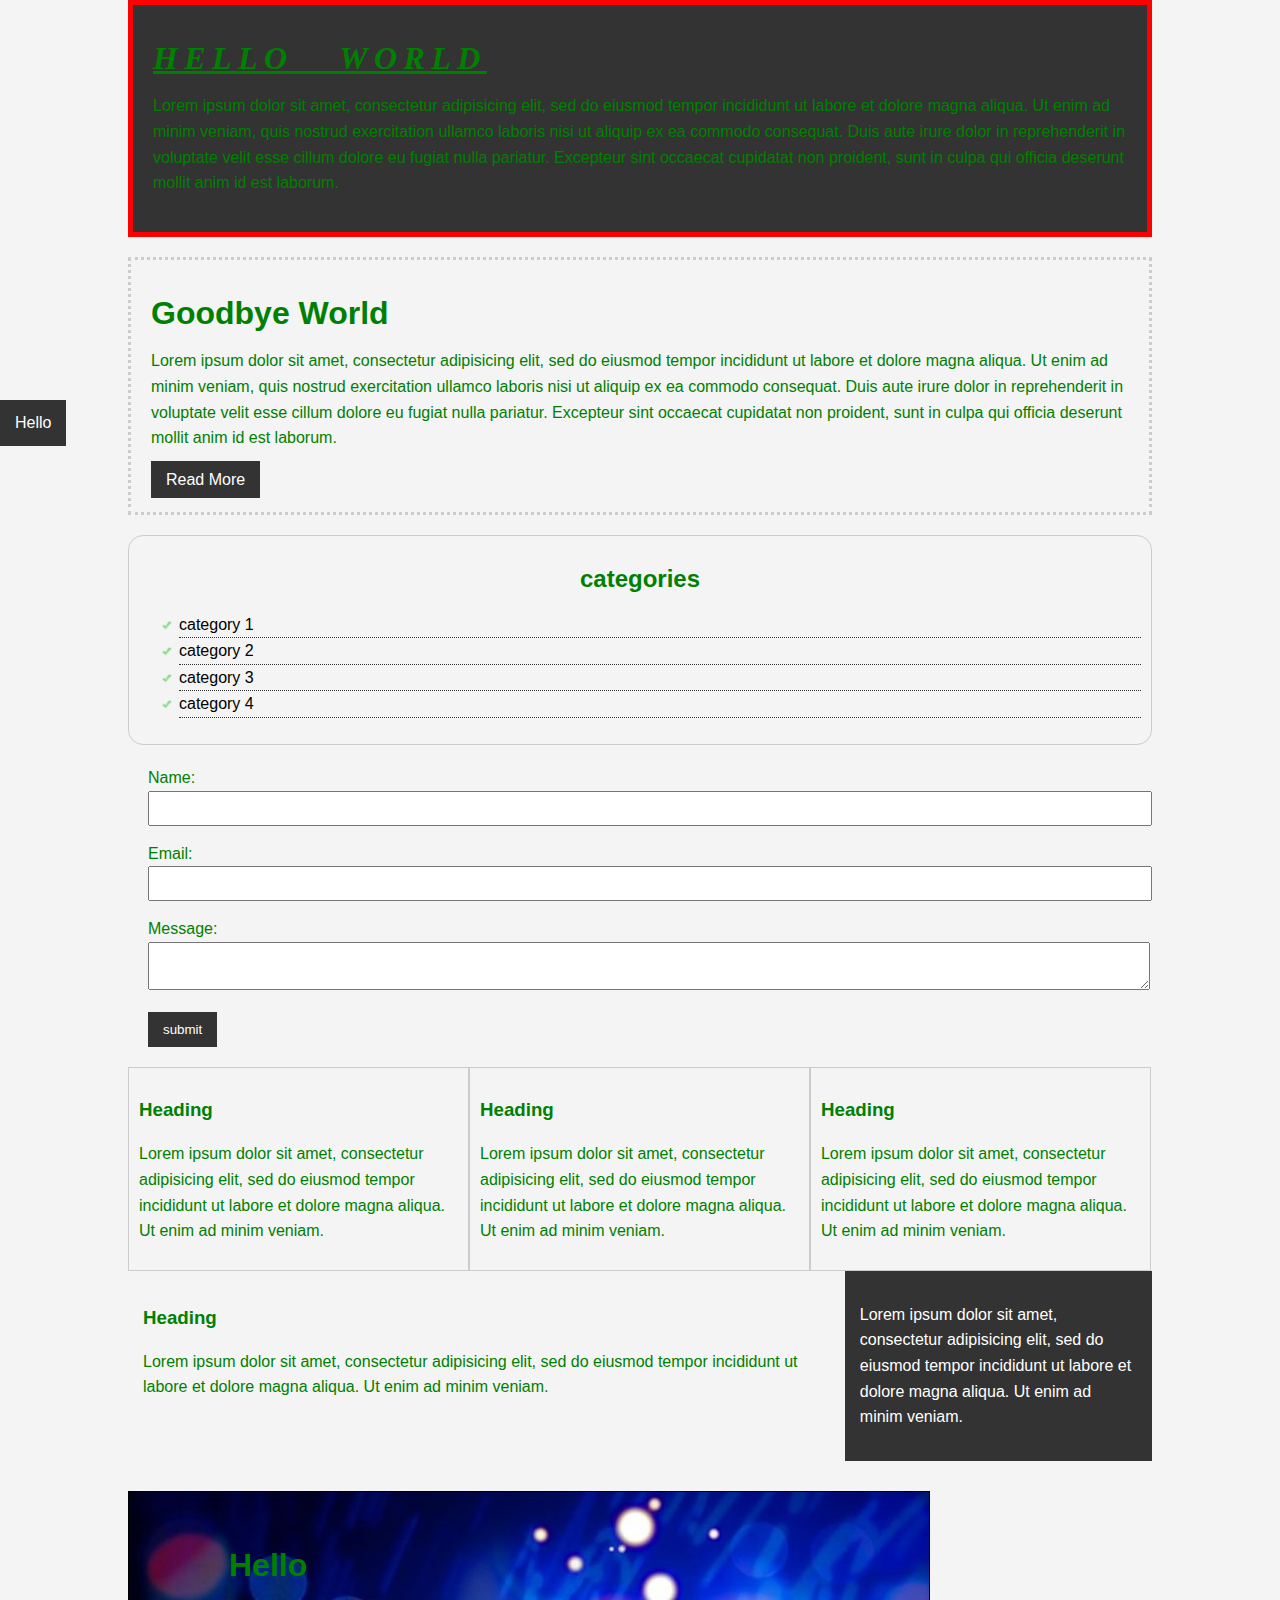
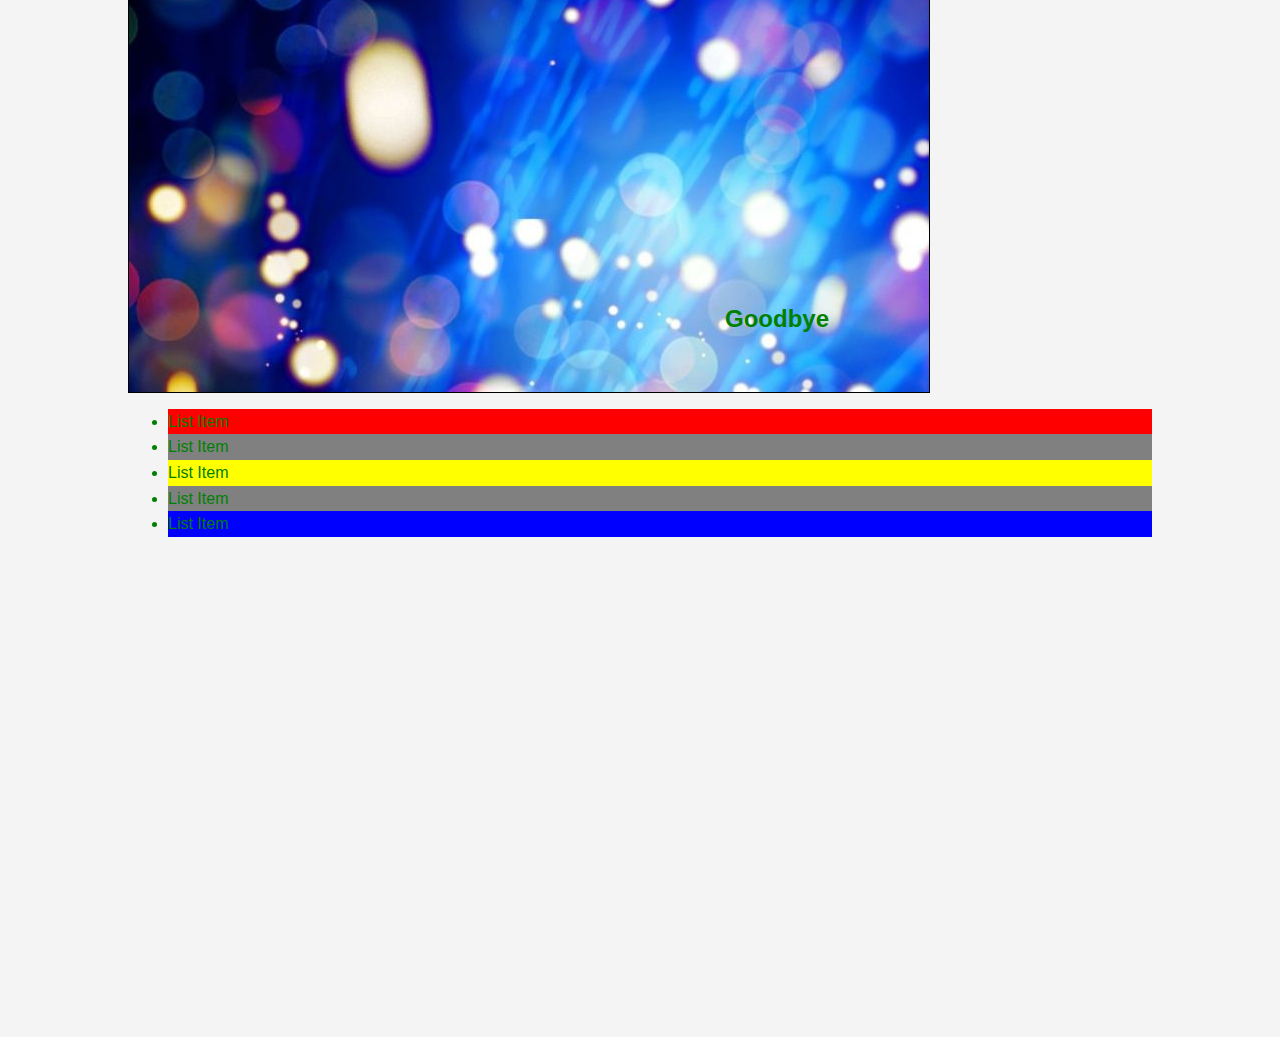
<file: sites/index.html>
<!DOCTYPE html>
<html>
<head>
	<title>CSS Cheat Sheet</title>
	<link rel="stylesheet" type="text/css" href="css/style.css">
</head>
<body>
		<div class="container">	
	<div class="box-1">
<h1>Hello World</h1>
<p>Lorem ipsum dolor sit amet, consectetur adipisicing elit, sed do eiusmod
tempor incididunt ut labore et dolore magna aliqua. Ut enim ad minim veniam,
quis nostrud exercitation ullamco laboris nisi ut aliquip ex ea commodo
consequat. Duis aute irure dolor in reprehenderit in voluptate velit esse
cillum dolore eu fugiat nulla pariatur. Excepteur sint occaecat cupidatat non
proident, sunt in culpa qui officia deserunt mollit anim id est laborum.</p>
	</div>
		</div>
		<div class="container">	
	<div class="box-2">
<h1>Goodbye World</h1>
<p>Lorem ipsum dolor sit amet, consectetur adipisicing elit, sed do eiusmod
tempor incididunt ut labore et dolore magna aliqua. Ut enim ad minim veniam,
quis nostrud exercitation ullamco laboris nisi ut aliquip ex ea commodo
consequat. Duis aute irure dolor in reprehenderit in voluptate velit esse
cillum dolore eu fugiat nulla pariatur. Excepteur sint occaecat cupidatat non
proident, sunt in culpa qui officia deserunt mollit anim id est laborum.</p>
	<a class="button" href="">Read More</a>
	</div>	
	<div class="categories">
		<h2>categories</h2>
		<ul>
			<li><a href="#">category 1</a></li>
			<li><a href="#">category 2</a></li>
			<li><a href="#">category 3</a></li>
			<li><a href="#">category 4</a></li>
		</ul>
		</div>
		<form class="my-form">
			<div class="form-group">
					<label>Name:</label>
					<input type="text" name="name">
			</div>
			<div class="form-group">
					<label>Email:</label>
					<input type="text" name="Email">
			</div>
			<div class="form-group">
					<label>Message:</label>
					<textarea type="text" name="massage"></textarea>
			</div>
			<input class= "button" type="submit" name="" value="submit">
		</form>

		<div class="block">
			<h3>Heading</h3>
			<p>Lorem ipsum dolor sit amet, consectetur adipisicing elit, sed do eiusmod
			tempor incididunt ut labore et dolore magna aliqua. Ut enim ad minim veniam.
			</p>
		</div>

		<div class="block">
			<h3>Heading</h3>
			<p>Lorem ipsum dolor sit amet, consectetur adipisicing elit, sed do eiusmod
			tempor incididunt ut labore et dolore magna aliqua. Ut enim ad minim veniam.
			</p>
		</div>

		<div class="block">
			<h3>Heading</h3>
			<p>Lorem ipsum dolor sit amet, consectetur adipisicing elit, sed do eiusmod
			tempor incididunt ut labore et dolore magna aliqua. Ut enim ad minim veniam.
			</p>
		</div>

		<div class="clr"></div>

		<div id="main-block">
			<h3>Heading</h3>
			<p>Lorem ipsum dolor sit amet, consectetur adipisicing elit, sed do eiusmod
			tempor incididunt ut labore et dolore magna aliqua. Ut enim ad minim veniam.
			</p>
		</div>
		<div id="sidebar">
			<p>Lorem ipsum dolor sit amet, consectetur adipisicing elit, sed do eiusmod
			tempor incididunt ut labore et dolore magna aliqua. Ut enim ad minim veniam.
			</p>
		</div>

		<div class="clr"></div>
		<div class="p-box">
			<h1>Hello</h1>
			<h2>Goodbye</h2>
		</div>

		<ul class="my-list">
			<li>List Item</li>
			<li>List Item</li>
			<li>List Item</li>
			<li>List Item</li>
			<li>List Item</li>
		</ul>
	</div><!-- ./container -->
	<a class="fix-me button" href="">Hello</a>
	<div style="margin-top: 500px"></div>
</body>
</html>
</file>
<file: sites/css/style.css>
/*
*{
	margin: 0;
	padding: 0;
}
*/


body{
	background-color:#f4f4f4;
	color: #008000;

	font-family:Arial,Helvetica,
	sans-serif;
	font-size: 16px;
	font-weight:normal;
	/* Same as above*/
	font: normal 16px Arial, Helvetica,sans-serif;
	line-height: 1.6em;
	margin:0;  
}

a{
	text-decoration: none;
	color: #000;
}

a:hover{
	color: red;
}
a:active{
	color:blue;
}

a:visited{

}

.container{
	width: 80%;
	margin:auto;
}

.clr{
	clear:both;
}

.box-1{
	background-color:#333 ;

	border-right: 5px red solid;
	border-left: 5px red solid;
	border-top: 5px red solid;
	border-bottom: 5px red solid;
	/* Same as above*/
	border: 5px red solid;

	padding-top: 20px;
	padding-bottom: 20px;
	padding-left: 20px;
	padding-right: 20px;
	/* Same as above*/
	padding: 20px;


}
.box-1 h1{
	font-family: Tahoma;
	font-weight: 800;
	font-style: italic;
	text-decoration: underline;
	text-transform: uppercase;
	letter-spacing: 0.2em;
	word-spacing: 1em;
}
.box-2{
	border:3px dotted #ccc;
	padding:20px;
	margin:20px 0;

}
.categories{
	border:1px #ccc solid;
	padding: 10px;
	border-radius:15px; 
}
.categories h2{
	text-align: center
}
.categories ul{
	list-style: square;
}
.categories li{
	padding-bottom:6 px;
	border-bottom:dotted 1px #333;
	list-style-image:url('../images/check.png'); ;
}
.my-form{
	padding: 20px;
}
.my-form .form-group{
padding-bottom: 15px;	
}
.my-form label{
	display: block;
}
.my-form input[type="text"], .my-form textarea{
	padding: 8px;
	width: 100%;
}
.button{
	background-color: #333;
	color: #fff;
	padding: 10px 15px;
	border: none;
}
.button:hover{
	color:#fff;
	background:red;
}
.block{
	float:left;
	width: 33.3%;
	border:1px solid #ccc;
	padding: 10px;
	box-sizing: border-box;
}
#main-block{
	float: left;
	width: 70%;
	padding: 15px;
	box-sizing: border-box;
}
#sidebar{
	float: right;
	width: 30%;
	background-color:#333;
	color: #fff;
	padding: 15px;
	box-sizing: border-box;
}
.p-box{
	width: 800px;
	height: 500px;
	border:1px solid #000;
	margin-top: 30px;
	position: relative;
	background-image:url('../images/bgimage.jpg');
}
.p-box h1{
	position: absolute;
	top: 40px;
	left: 100px;
}
.p-box h2{
	position: absolute;
	bottom:40px;
	right: 100px;
}
.fix-me{
	position: fixed;
	top: 400px;
}
.my-list li:first-child{
	background: red;
}
.my-list li:last-child{
	background: blue;
}
.my-list li:nth-child(3){
	background: yellow;
}
.my-list li:nth-child(even){
	background: grey;
}
</file>
